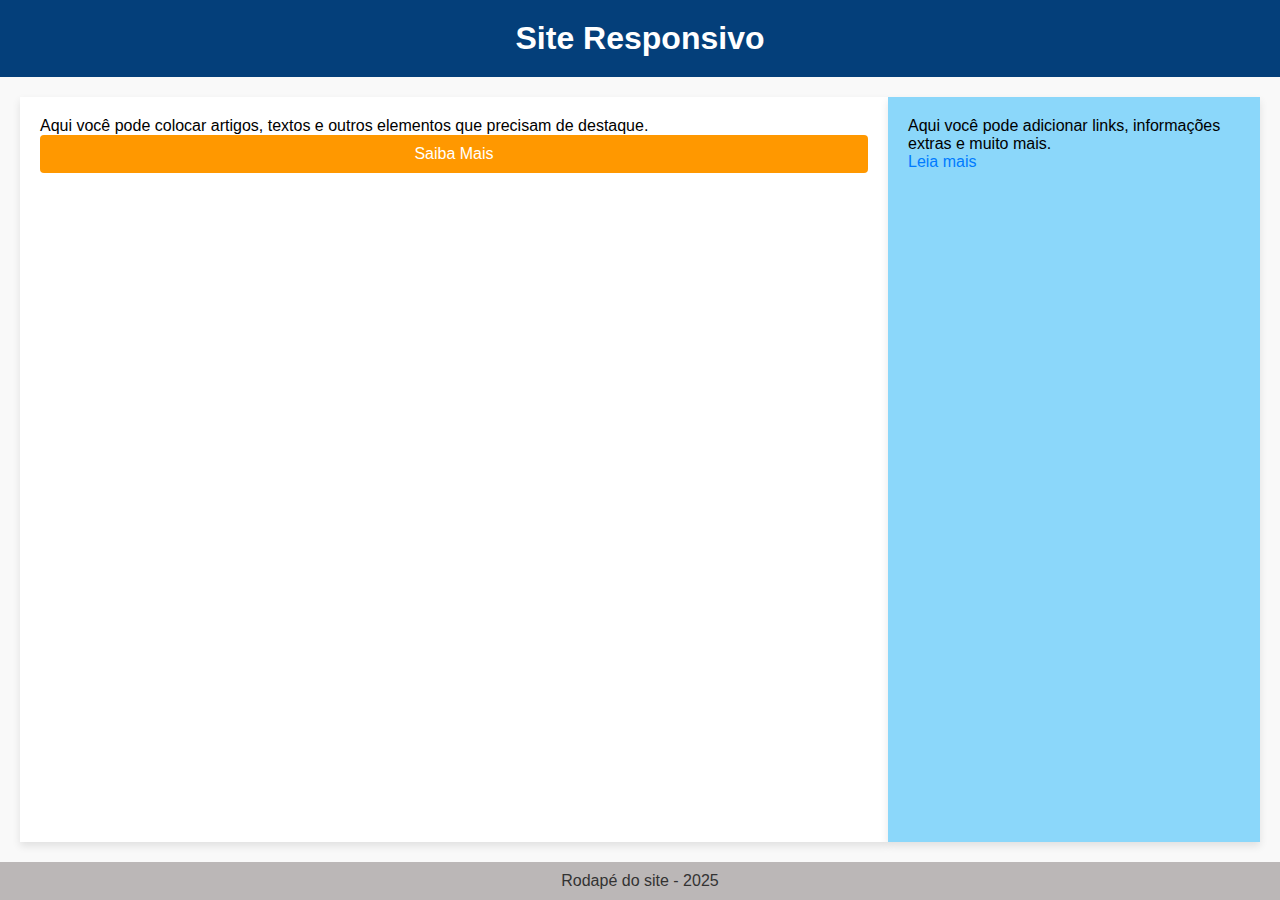
<file: Estilos-Responsivos-Consistencia-Visual/index.html>
<!DOCTYPE html>
<html lang="pt-br">
<head>
    <meta charset="UTF-8">
    <meta name="viewport" content="width=device-width, initial-scale=1.0">
    <title>Layout Responsivo</title>
    <link rel="stylesheet" href="style.css">
</head>
<body>
    <header>
        <h1>Site Responsivo</h1>
    </header>

    <main>
        <section class="conteudo-principal">
            <p>Aqui você pode colocar artigos, textos e outros elementos que precisam de destaque.</p>
            <button>Saiba Mais</button>
        </section>
        
        <aside class="conteudo-secundario">
            <p>Aqui você pode adicionar links, informações extras e muito mais.</p>
            <a href="#">Leia mais</a>
        </aside>
    </main>

    <footer>
        <p>Rodapé do site - 2025</p>
    </footer>
</body>
</html>
</file>
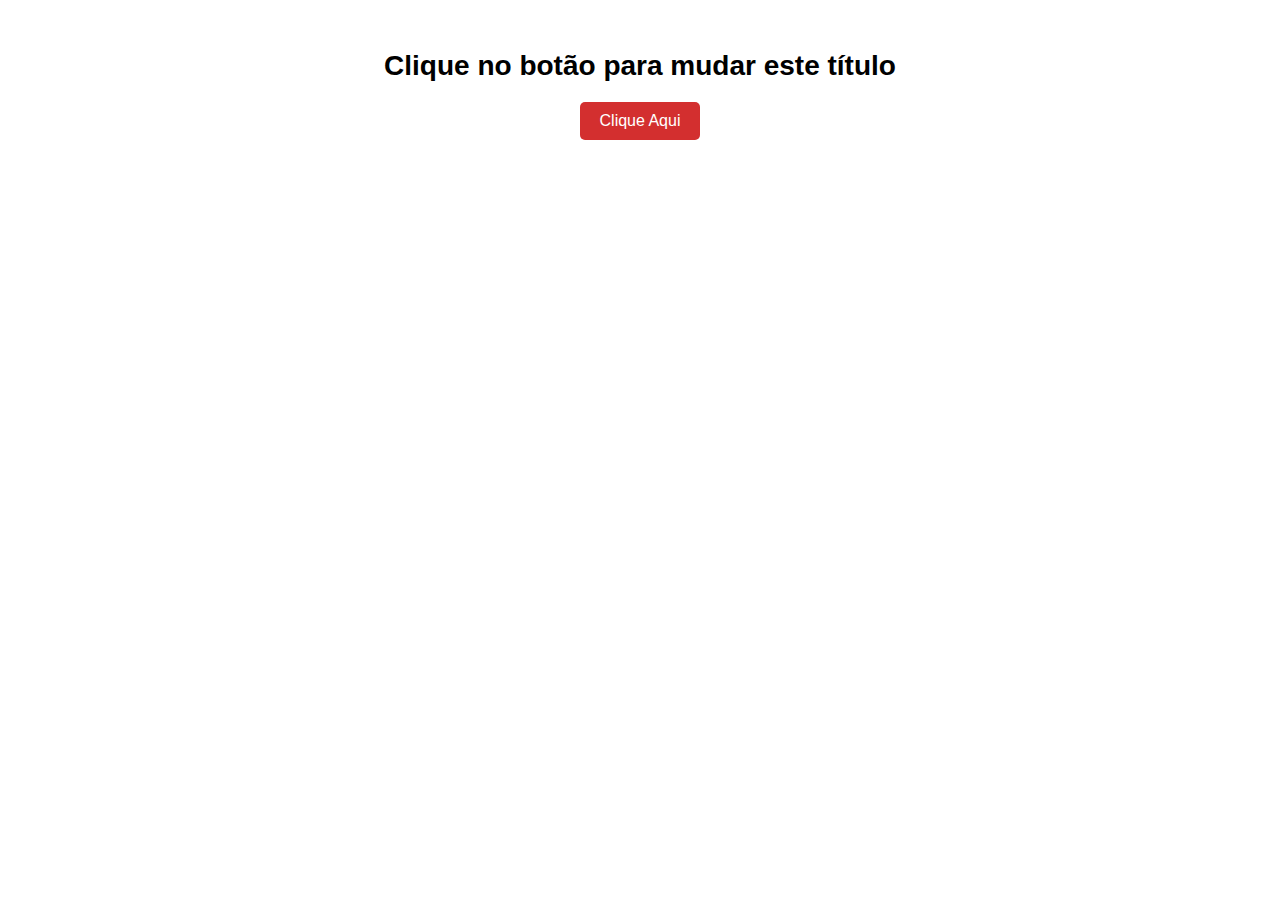
<file: Exercicio-1-JS/index.html>
<!DOCTYPE html>
<html lang="pt-br">
<head>
    <meta charset="UTF-8">
    <meta name="viewport" content="width=device-width, initial-scale=1.0">
    <title>Mudar Título com JavaScript</title>
    <link rel="stylesheet" href="style.css">
</head>
<body>

    <h1 id="titulo">Clique no botão para mudar este título</h1>
    <button onclick="mudarTitulo()">Clique Aqui</button>

    <script src="script.js"></script>
</body>
</html>
</file>
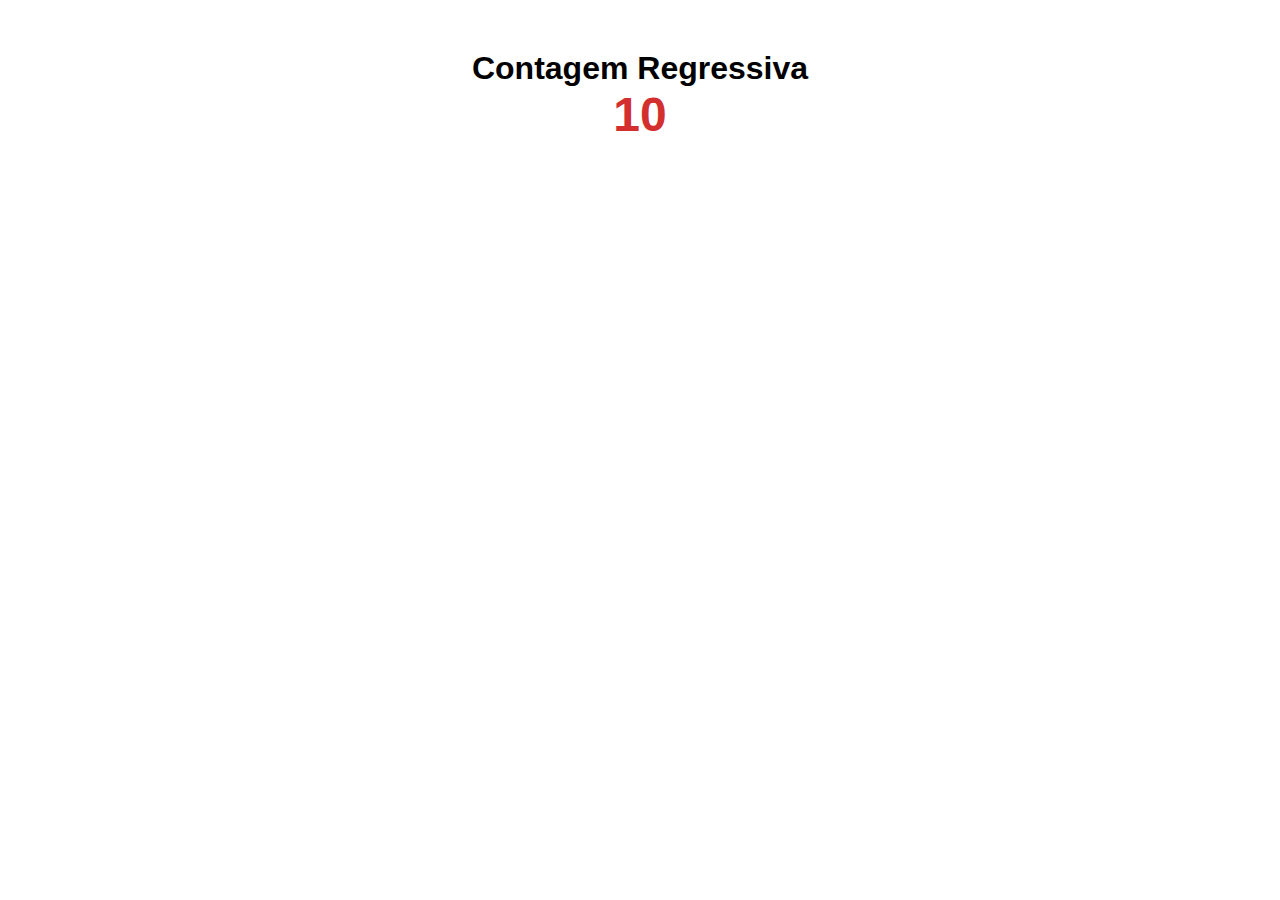
<file: Exercicio-2-JS/index.html>
<!DOCTYPE html>
<html lang="pt-br">
<head>
    <meta charset="UTF-8">
    <meta name="viewport" content="width=device-width, initial-scale=1.0">
    <title>Temporizador Regressivo</title>
    <link rel="stylesheet" href="style.css">
</head>
<body>

    <h1>Contagem Regressiva</h1>
    <p id="timer">10</p>

    <script src="script.js"></script>
</body>
</html>
</file>
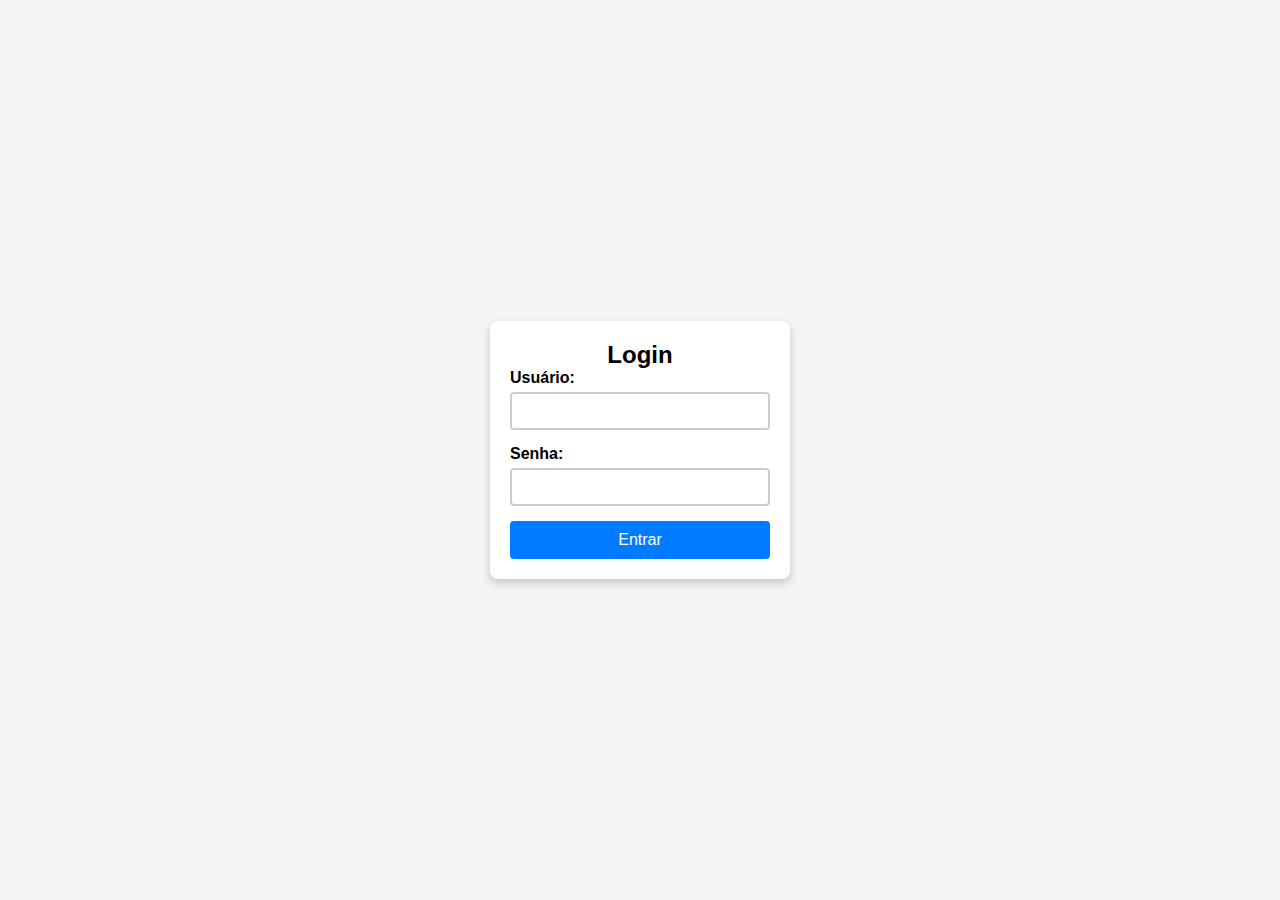
<file: Exercicio-3-JS/index.html>
<!DOCTYPE html>
<html lang="pt-br">
<head>
    <meta charset="UTF-8">
    <meta name="viewport" content="width=device-width, initial-scale=1.0">
    <title>Login</title>
    <link rel="stylesheet" href="style.css">
</head>
<body>

    <div class="container">
        <h2>Login</h2>
        <form id="loginForm">
            <div class="campo">
                <label for="usuario">Usuário:</label>
                <input type="text" id="usuario" name="usuario">
                <p class="erro" id="erroUsuario"></p>
            </div>

            <div class="campo">
                <label for="senha">Senha:</label>
                <input type="password" id="senha" name="senha">
                <p class="erro" id="erroSenha"></p>
            </div>

            <button type="submit">Entrar</button>
        </form>
    </div>

    <script src="script.js"></script>
</body>
</html>
</file>
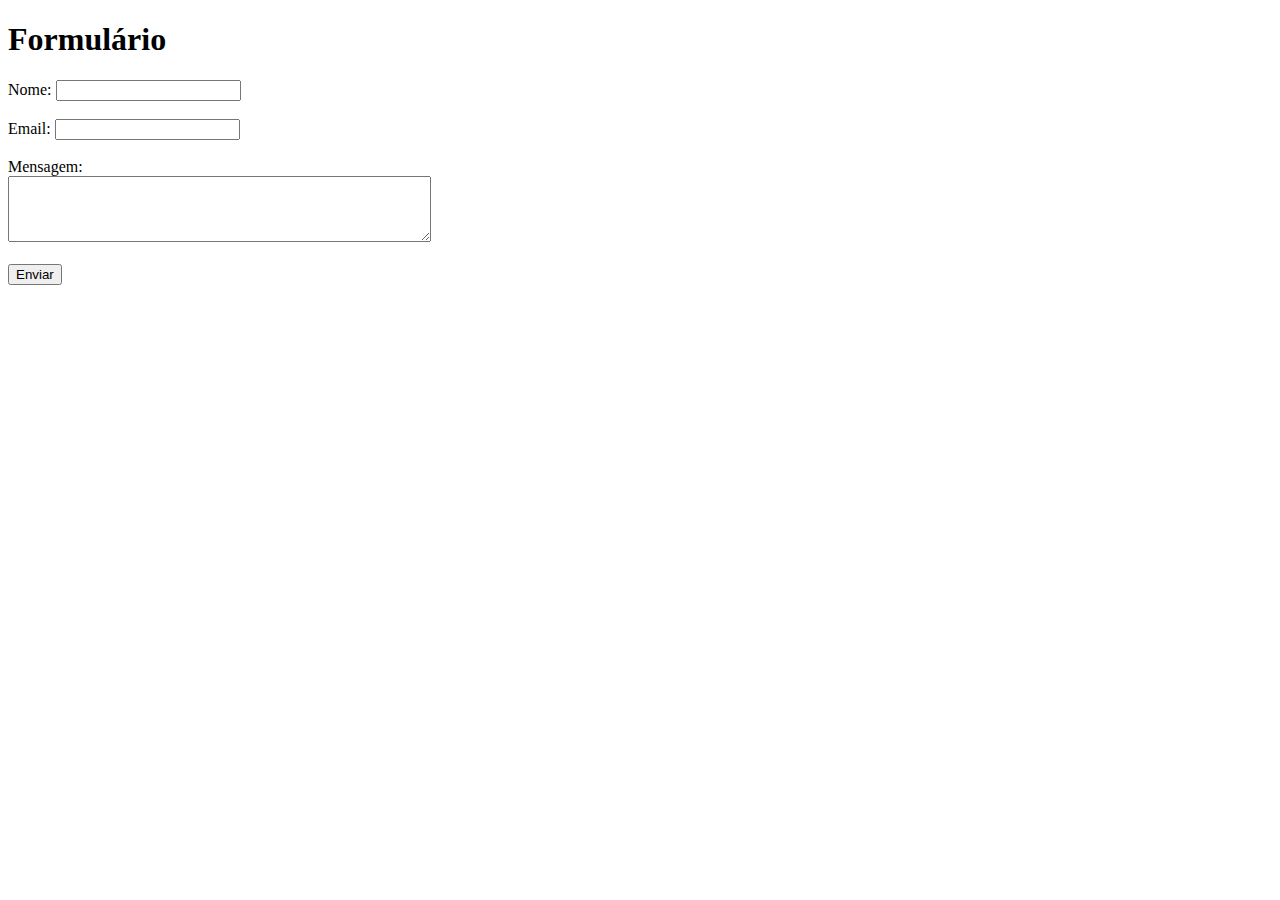
<file: Formulario-MateusSchmidt/index.html>
<!DOCTYPE html>
<html lang="pt-br">
<head>
    <meta charset="UTF-8">
    <meta name="viewport" content="width=device-width, initial-scale=1.0">
    <title>Formulário</title>
</head>
<body>
    <h1>Formulário</h1>
    
    <form action="/enviar" method="POST">
        <label for="nome">Nome:</label>
        <input type="text" id="nome" name="nome" required><br><br>
        
        <label for="email">Email:</label>
        <input type="email" id="email" name="email" required><br><br>
        
        <label for="mensagem">Mensagem:</label><br>
        <textarea id="mensagem" name="mensagem" rows="4" cols="50" required></textarea><br><br>
        
        <button type="submit">Enviar</button>
    </form>
</body>
</html>
</file>
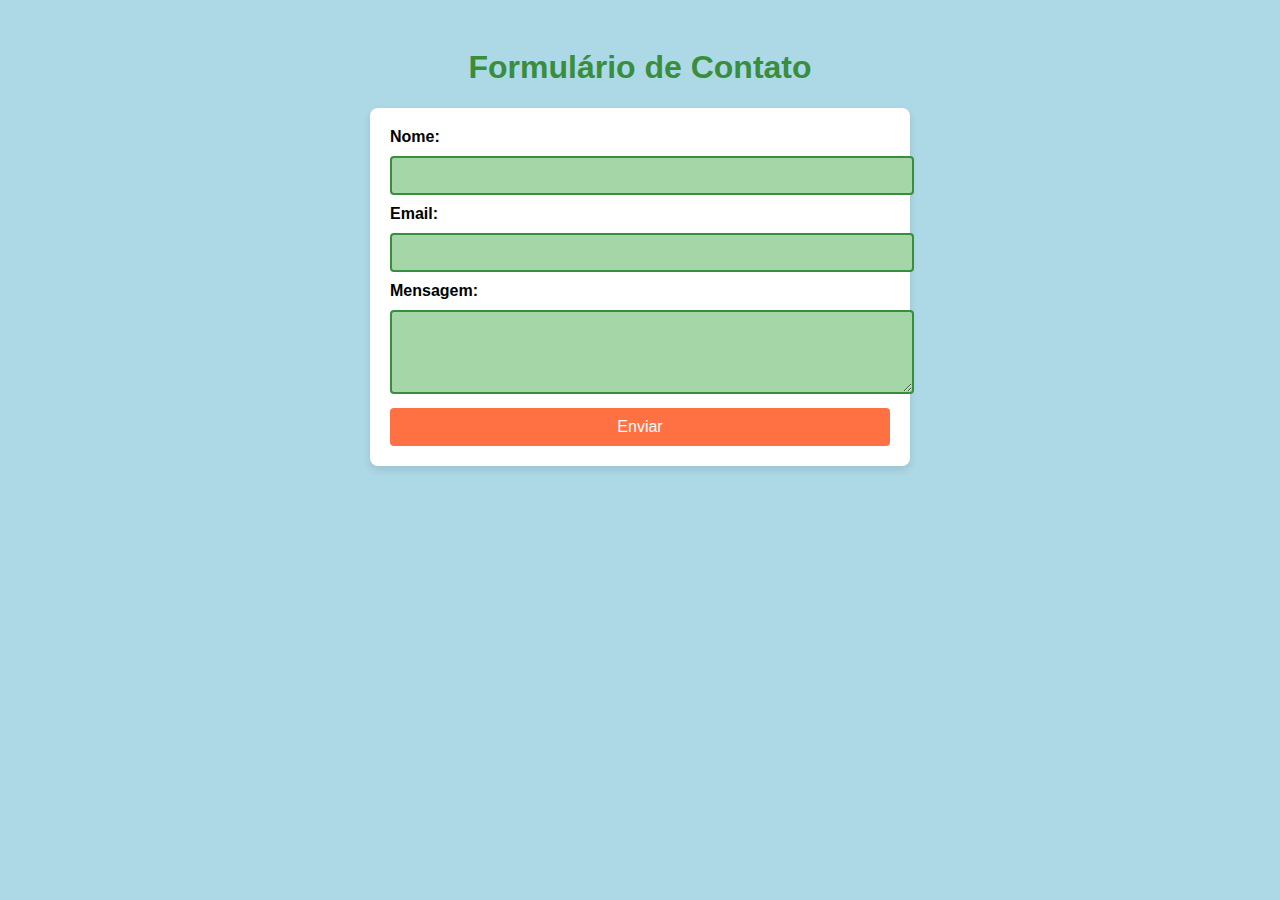
<file: Formulario-Psicologia-Cores/index.html>
<!DOCTYPE html>
<html lang="pt-br">
<head>
    <meta charset="UTF-8">
    <meta name="viewport" content="width=device-width, initial-scale=1.0">
    <title>Formulário de Contato</title>
    <link rel="stylesheet" href="style.css">
</head>
<body>
    <h1>Formulário de Contato</h1>
    
    <form action="/enviar" method="POST">
        <label for="nome">Nome:</label>
        <input type="text" id="nome" name="nome" required><br>
        
        <label for="email">Email:</label>
        <input type="email" id="email" name="email" required><br>
        
        <label for="mensagem">Mensagem:</label><br>
        <textarea id="mensagem" name="mensagem" rows="4" required></textarea><br>
        
        <button type="submit">Enviar</button>
    </form>
</body>
</html>
</file>
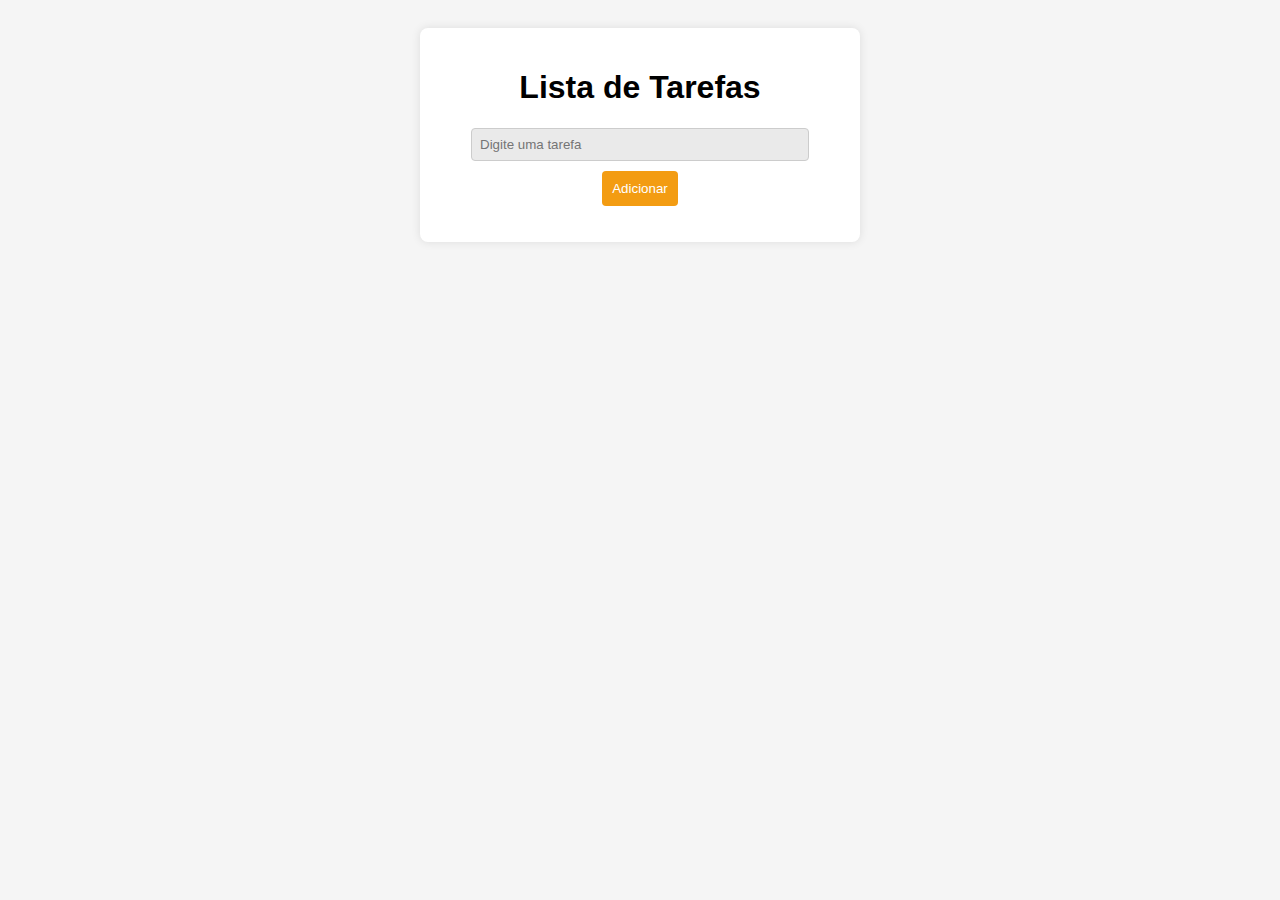
<file: HTML-CSS-JS-MateusSchmidt/index.html>
<!DOCTYPE html>
<html lang="pt">
<head>
    <meta charset="UTF-8">
    <meta name="viewport" content="width=device-width, initial-scale=1.0">
    <title>Lista de Tarefas</title>
    <link rel="stylesheet" href="styles.css">
</head>
<body>
    <div class="container">
        <h1>Lista de Tarefas</h1>
        <input type="text" id="tarefa" placeholder="Digite uma tarefa">
        <button id="adicionar">Adicionar</button>
        <ul id="lista"></ul>
    </div>
    <script src="script.js"></script>
</body>
</html>
</file>
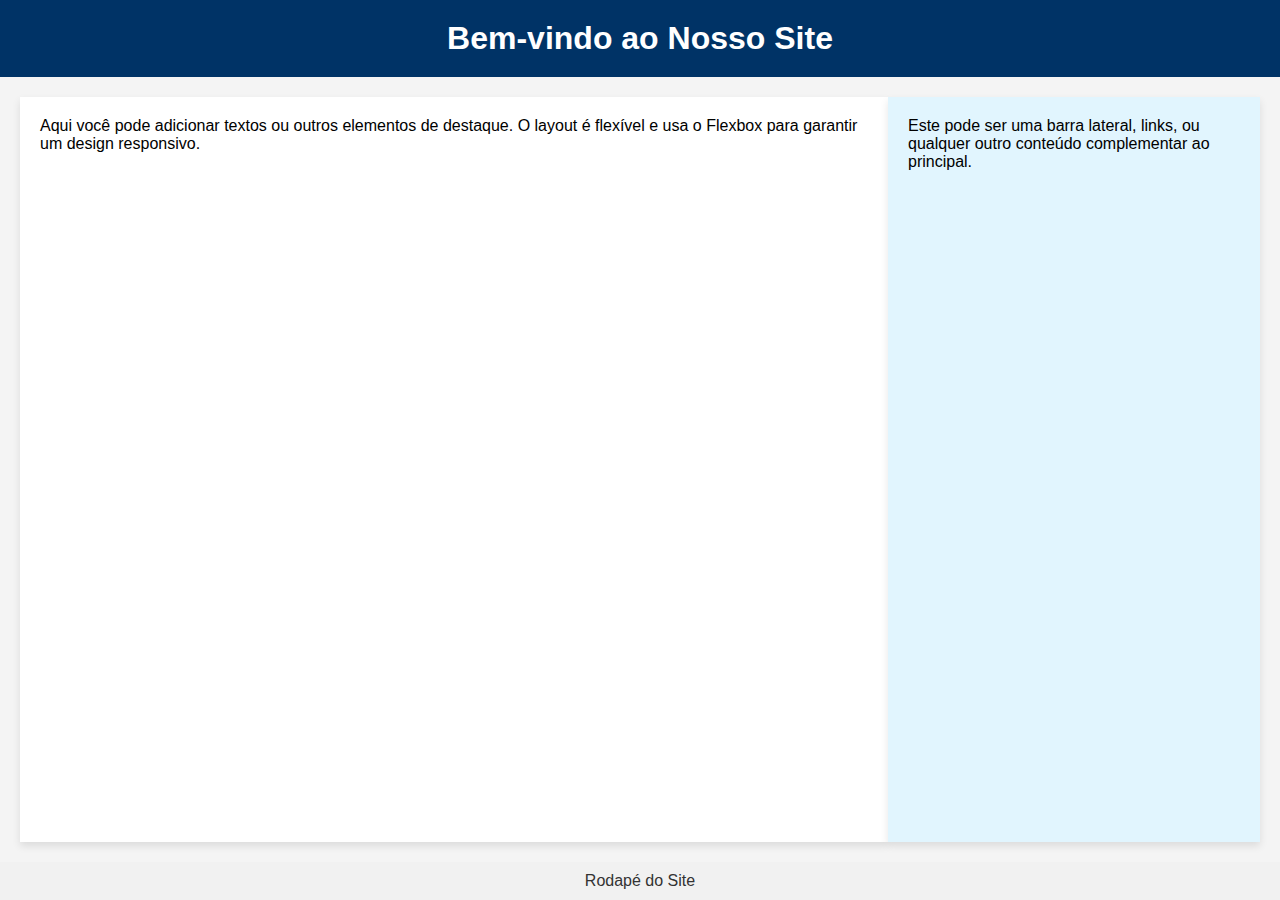
<file: Layout-Flexbox/index.html>
<!DOCTYPE html>
<html lang="pt-br">
<head>
    <meta charset="UTF-8">
    <meta name="viewport" content="width=device-width, initial-scale=1.0">
    <title>Layout Flexbox</title>
    <link rel="stylesheet" href="style.css"> <!-- Link para o CSS -->
</head>
<body>
    <header>
        <h1>Bem-vindo ao Nosso Site</h1>
    </header>

    <main>
        <section class="conteudo-principal">
            <p>Aqui você pode adicionar textos ou outros elementos de destaque. O layout é flexível e usa o Flexbox para garantir um design responsivo.</p>
        </section>
        
        <aside class="conteudo-secundario">
            <p>Este pode ser uma barra lateral, links, ou qualquer outro conteúdo complementar ao principal.</p>
        </aside>
    </main>

    <footer>
        <p>Rodapé do Site</p>
    </footer>
</body>
</html>
</file>
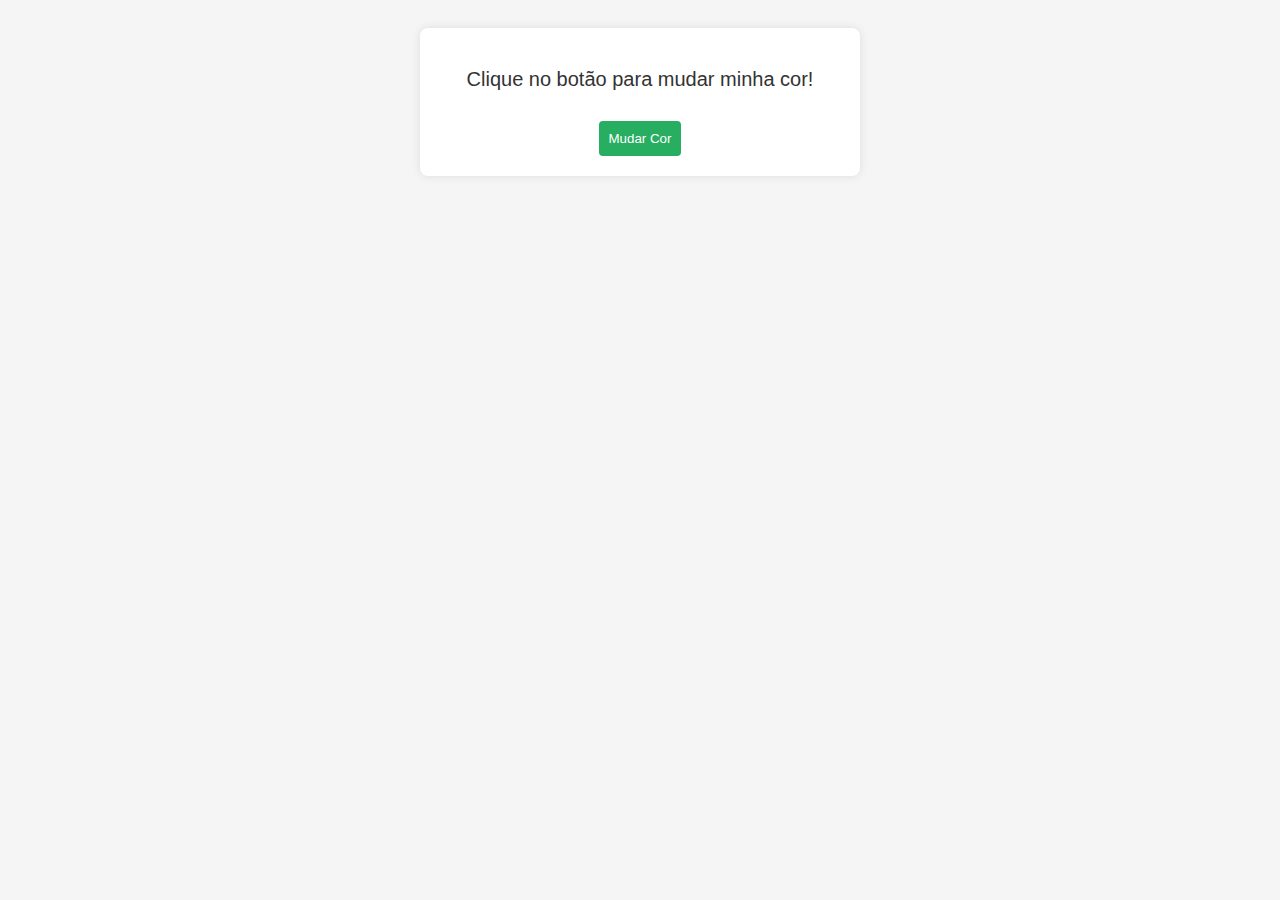
<file: Muda-de-cor/index.html>
<!DOCTYPE html>
<html lang="pt">
<head>
    <meta charset="UTF-8">
    <meta name="viewport" content="width=device-width, initial-scale=1.0">
    <title>Alteração de Cor</title>
    <link rel="stylesheet" href="styles.css">
</head>
<body>
    <div class="container">
        <p id="texto">Clique no botão para mudar minha cor!</p>
        <button id="botao">Mudar Cor</button>
    </div>
    <script src="script.js"></script>
</body>
</html>
</file>
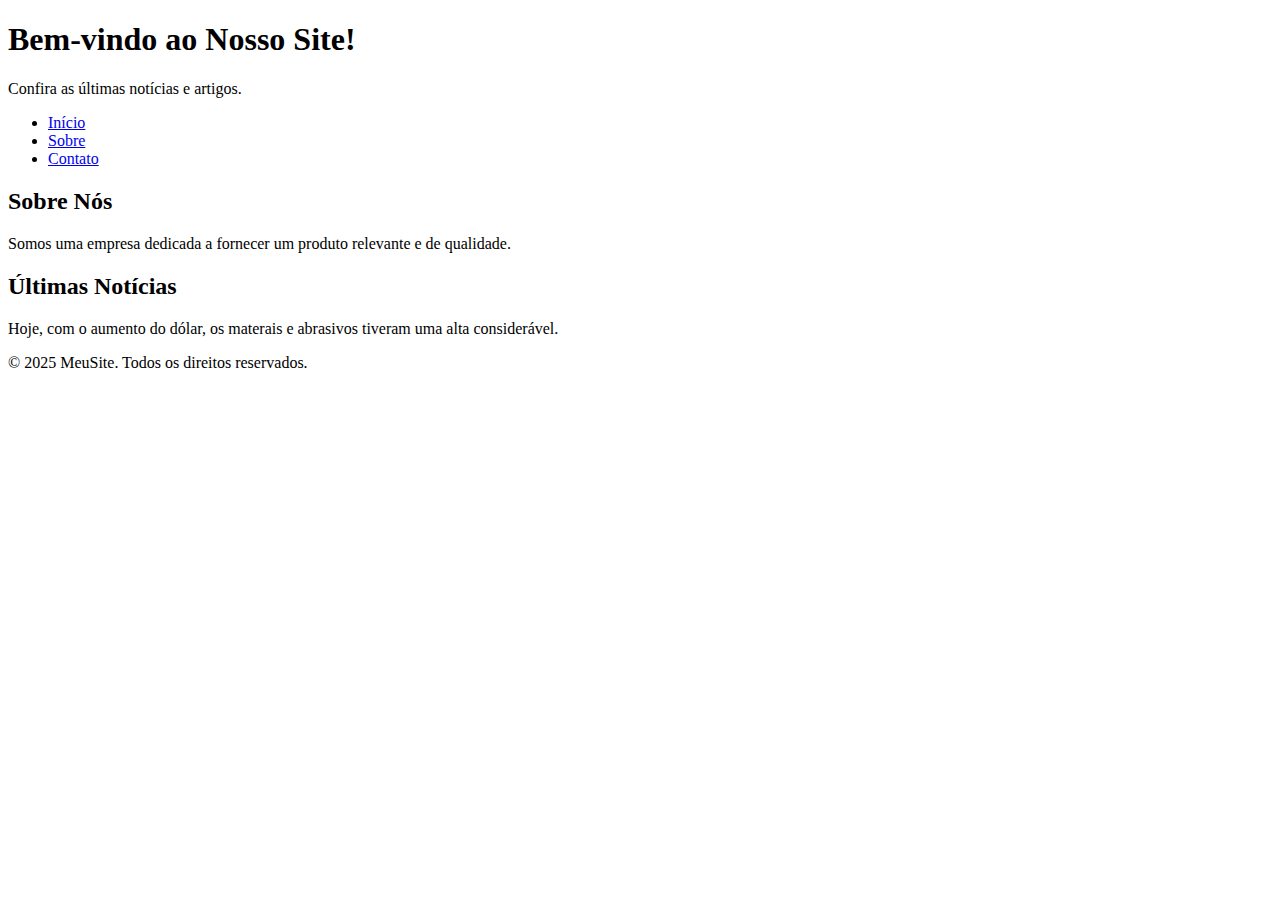
<file: Pagina-semantica-MateusSchmidt/index.html>
<!DOCTYPE html>
<html lang="pt-br">
<head>
    <meta charset="UTF-8">
    <meta name="viewport" content="width=device-width, initial-scale=1.0">
    <title>Página Exemplo com Tags Semânticas</title>
</head>
<body>
    <!-- Cabeçalho da página, geralmente contém título e informações introdutórias -->
    <header>
        <h1>Bem-vindo ao Nosso Site!</h1>
        <p>Confira as últimas notícias e artigos.</p>
    </header>

    <!-- Barra de navegação, geralmente contém links para outras partes do site -->
    <nav>
        <ul>
            <li><a href="#home">Início</a></li>
            <li><a href="#about">Sobre</a></li>
            <li><a href="#contact">Contato</a></li>
        </ul>
    </nav>

    <!-- Corpo principal da página, onde o conteúdo principal é exibido -->
    <main>
        <!-- Seção que contém informações sobre o site ou uma parte importante do conteúdo -->
        <section id="about">
            <h2>Sobre Nós</h2>
            <p>Somos uma empresa dedicada a fornecer um produto relevante e de qualidade.</p>
        </section>

        <!-- Artigo, onde você pode colocar um conteúdo autônomo, como um post de blog ou artigo -->
        <article>
            <h2>Últimas Notícias</h2>
            <p>Hoje, com o aumento do dólar, os materais e abrasivos tiveram uma alta considerável.</p>
        </article>
    </main>

    <!-- Rodapé, geralmente contém informações de copyright e links de rodapé -->
    <footer>
        <p>&copy; 2025 MeuSite. Todos os direitos reservados.</p>
    </footer>
</body>
</html>
</file>
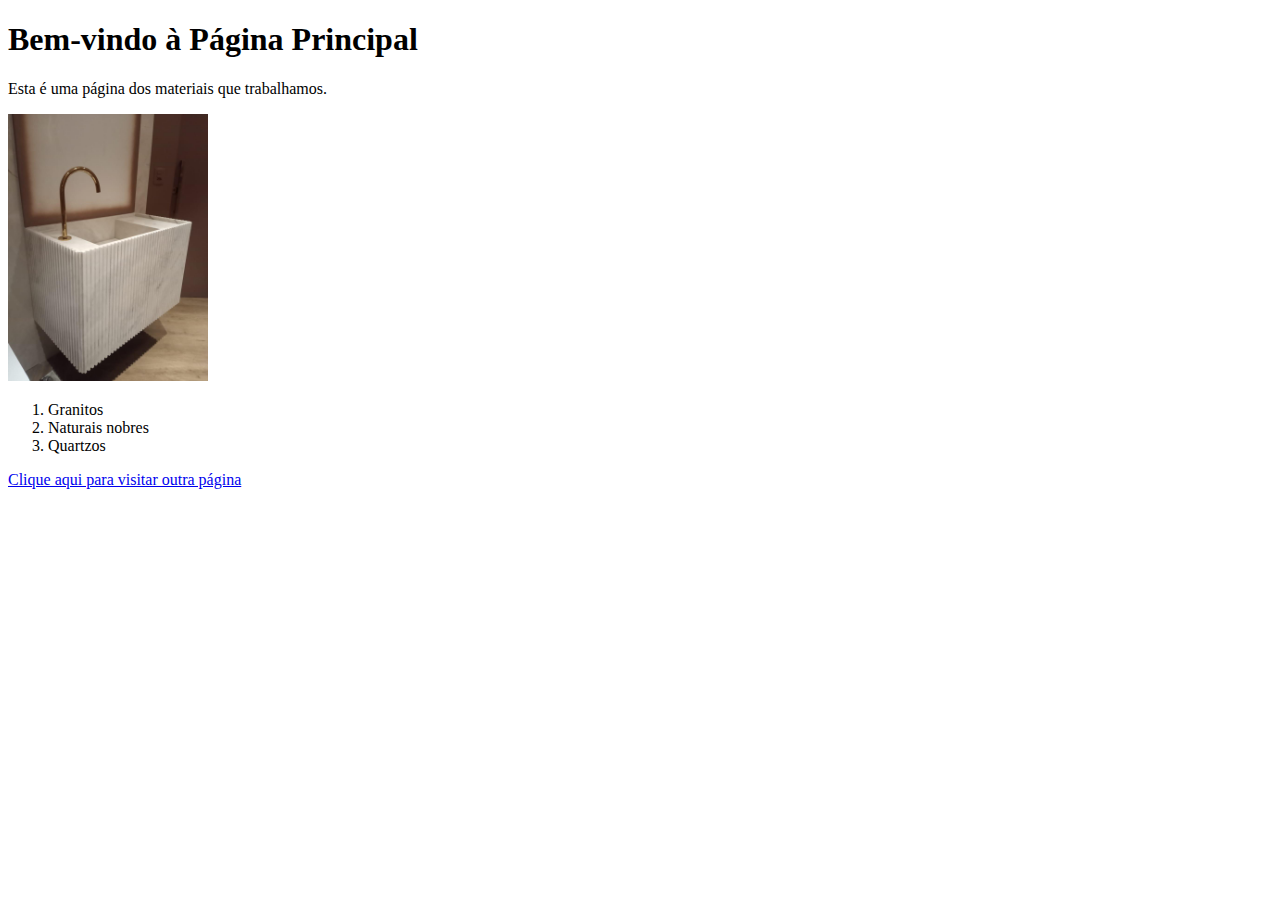
<file: Pagina-Simples-MateusSchmidt/index.html>
<!DOCTYPE html>
<html lang="pt-br">
<head>
    <meta charset="UTF-8">
    <meta name="viewport" content="width=device-width, initial-scale=1.0">
    <title>Página Marmoraria</title>
</head>
<body>
    <h1>Bem-vindo à Página Principal</h1>
    
    <p>Esta é uma página dos materiais que trabalhamos.</p>
    
    <img src="Imagemgran.jpg" alt="Imagem de Exemplo" width="200">

    
    <ol>
        <li>Granitos</li>
        <li>Naturais nobres</li>
        <li>Quartzos</li>
    </ol>
    
    <a href="https://www.marmorariagran.com" target="_blank">Clique aqui para visitar outra página</a>
</body>
</html>
</file>
<file: Formulario-Psicologia-Cores/style.css>
/* Cor de fundo geral da página (calma e confiança) */
body {
    background-color: #add8e6; /* Azul claro para transmitir calma e confiança */
    font-family: Arial, sans-serif;
    padding: 20px;
}

/* Estilo do formulário */
form {
    background-color: #ffffff; /* Fundo branco para destacar o formulário */
    padding: 20px;
    border-radius: 8px;
    box-shadow: 0 4px 8px rgba(0, 0, 0, 0.1);
    width: 100%;
    max-width: 500px;
    margin: 0 auto;
}

/* Títulos */
h1 {
    text-align: center;
    color: #388e3c; /* Verde escuro para o título */
}

/* Estilo dos campos de entrada */
input[type="text"], input[type="email"], textarea {
    width: 100%;
    padding: 10px;
    margin: 10px 0;
    border: 2px solid #388e3c; /* Verde escuro para os contornos */
    border-radius: 4px;
    background-color: #a5d6a7; /* Verde claro */
    color: white; /* Texto branco */
}

/* Estilo do botão de enviar */
button[type="submit"] {
    background-color: #ff7043; /* Laranja para transmitir urgência */
    color: white;
    border: none;
    padding: 10px 20px;
    border-radius: 4px;
    cursor: pointer;
    font-size: 16px;
    width: 100%;
}

/* Efeito no botão de envio ao passar o mouse */
button[type="submit"]:hover {
    background-color: #ff5722; /* Um tom mais intenso de laranja */
}

/* Estilo do link */
a {
    text-decoration: none;
    color: #388e3c; /* Verde para o link */
}

/* Adiciona espaçamento entre os campos */
label {
    font-weight: bold;
}
</file>
<file: HTML-CSS-JS-MateusSchmidt/styles.css>
body {
    font-family: Arial, sans-serif;
    background-color: #f5f5f5; /* Fundo suave */
    text-align: center;
    padding: 20px;
}

.container {
    background: #fff;
    padding: 20px;
    border-radius: 8px;
    max-width: 400px;
    margin: auto;
    box-shadow: 0 0 10px rgba(0, 0, 0, 0.1);
}

input {
    width: 80%;
    padding: 8px;
    border: 1px solid #ccc;
    border-radius: 4px;
    background-color: #eaeaea; /* Fundo suave */
}

button {
    background-color: #f39c12; /* Laranja para chamar atenção */
    color: white;
    border: none;
    padding: 10px;
    margin-top: 10px;
    cursor: pointer;
    border-radius: 4px;
}

button:hover {
    background-color: #e67e22;
}

ul {
    list-style: none;
    padding: 0;
}

li {
    background: #f5f5f5;
    padding: 10px;
    margin: 5px;
    border-radius: 4px;
    display: flex;
    justify-content: space-between;
}

.important {
    color: blue; /* Destaque para tarefas importantes */
    font-weight: bold;
}
</file>
<file: Muda-de-cor/styles.css>
body {
    font-family: Arial, sans-serif;
    text-align: center;
    background-color: #f5f5f5;
    padding: 20px;
}

.container {
    background: white;
    padding: 20px;
    border-radius: 8px;
    max-width: 400px;
    margin: auto;
    box-shadow: 0 0 10px rgba(0, 0, 0, 0.1);
}

p {
    font-size: 20px;
    color: #333; /* Texto inicial preto */
}

button {
    background-color: #27ae60; /* Verde para chamar atenção */
    color: white;
    border: none;
    padding: 10px;
    cursor: pointer;
    border-radius: 4px;
    margin-top: 10px;
}

button:hover {
    background-color: #219150;
}
</file>
<file: Estilos-Responsivos-Consistencia-Visual/style.css>
/* Reset básico */
* {
    margin: 0;
    padding: 0;
    box-sizing: border-box;
}

/* Corpo da página */
body {
    font-family: Arial, sans-serif;
    background-color: #f4f4f48e; /* Cinza claro para manter o design limpo */
    display: flex;
    flex-direction: column;
    min-height: 100vh;
}

/* Cabeçalho */
header {
    background-color: #043f7a; /* Azul escuro para transmitir confiança */
    color: white;
    padding: 20px;
    text-align: center;
}

/* Layout principal usando Flexbox */
main {
    display: flex;
    justify-content: space-between; /* Distribui as colunas */
    padding: 20px;
    flex: 1;
}

/* Coluna principal - 70% de largura */
.conteudo-principal {
    width: 70%;
    padding: 20px;
    background-color: #ffffff; /* Fundo branco para destacar o conteúdo */
    box-shadow: 0 4px 8px rgba(0, 0, 0, 0.1);
}

/* Coluna secundária - 30% de largura */
.conteudo-secundario {
    width: 30%;
    padding: 20px;
    background-color: #8bd7fa; /* Azul claro para diferenciar */
    box-shadow: 0 4px 8px rgba(0, 0, 0, 0.1);
}

/* Rodapé */
footer {
    background-color: #bbb7b7; /* Cinza claro para não chamar muita atenção */
    color: #333;
    text-align: center;
    padding: 10px;
    width: 100%;
}

/* LINKS E BOTÕES */
a {
    text-decoration: none;
    color: #007bff; /* Azul para links */
}

/* Estilo do botão */
button {
    background-color: #ff9800; /* Laranja para chamar atenção */
    color: white;
    border: none;
    padding: 10px 20px;
    border-radius: 4px;
    cursor: pointer;
    font-size: 16px;
    width: 100%;
}

/* Efeito ao passar o mouse */
button:hover {
    background-color: #f57c00; /* Um tom mais forte de laranja */
}

/* RESPONSIVIDADE - Para telas menores que 600px */
@media (max-width: 600px) {
    body {
        background-color: #ffffff; /* Fundo branco para manter um design limpo */
    }
    
    main {
        flex-direction: column; /* Empilha os elementos em uma única coluna */
    }

    .conteudo-principal, .conteudo-secundario {
        width: 100%; /* Ocupa 100% da largura */
        margin-bottom: 20px;
    }
    
    button {
        background-color: #4caf50; /* Verde para telas pequenas */
    }

    button:hover {
        background-color: #388e3c; /* Tom mais escuro de verde */
    }
}
</file>
<file: Exercicio-1-JS/style.css>
/* Reset básico */
* {
    margin: 0;
    padding: 0;
    box-sizing: border-box;
}

/* Estilizando o corpo da página */
body {
    font-family: Arial, sans-serif;
    text-align: center;
    margin-top: 50px;
}

/* Estilo do título */
h1 {
    font-size: 28px;
    color: black; /* Cor inicial */
}

/* Estilo do botão */
button {
    background-color: #d32f2f; /* Vermelho para chamar atenção */
    color: white;
    border: none;
    padding: 10px 20px;
    font-size: 16px;
    border-radius: 5px;
    cursor: pointer;
    margin-top: 20px;
}

/* Efeito hover */
button:hover {
    background-color: #b71c1c;
}
</file>
<file: Exercicio-2-JS/style.css>
/* Reset básico */
* {
    margin: 0;
    padding: 0;
    box-sizing: border-box;
}

/* Estilizando o corpo */
body {
    font-family: Arial, sans-serif;
    text-align: center;
    margin-top: 50px;
}

/* Estilizando o número da contagem regressiva */
#timer {
    font-size: 48px;
    font-weight: bold;
    color: #d32f2f; /* Vermelho para urgência */
}
</file>
<file: Exercicio-3-JS/style.css>
/* Reset básico */
* {
    margin: 0;
    padding: 0;
    box-sizing: border-box;
}

body {
    font-family: Arial, sans-serif;
    display: flex;
    justify-content: center;
    align-items: center;
    height: 100vh;
    background-color: #f4f4f4;
}

/* Container do formulário */
.container {
    background: white;
    padding: 20px;
    border-radius: 8px;
    box-shadow: 0 4px 8px rgba(0, 0, 0, 0.2);
    width: 300px;
    text-align: center;
}

/* Estilizando os campos */
.campo {
    margin-bottom: 15px;
    text-align: left;
}

label {
    font-weight: bold;
}

input {
    width: 100%;
    padding: 8px;
    margin-top: 5px;
    border: 2px solid #ccc;
    border-radius: 4px;
    font-size: 16px;
}

/* Estilo do botão */
button {
    width: 100%;
    padding: 10px;
    font-size: 16px;
    background-color: #007bff; /* Azul */
    color: white;
    border: none;
    border-radius: 4px;
    cursor: pointer;
}

/* Efeito hover no botão */
button:hover {
    background-color: #0056b3;
}

/* Mensagem de erro */
.erro {
    color: red;
    font-size: 14px;
    margin-top: 5px;
}

/* Estilos para campos válidos */
input.valido {
    border-color: #4caf50; /* Verde */
}

/* Estilos para campos inválidos */
input.invalido {
    border-color: red;
}
</file>
<file: Layout-Flexbox/style.css>
/* Reset básico para garantir que o layout tenha um visual consistente */
* {
    margin: 0;
    padding: 0;
    box-sizing: border-box;
}

/* Corpo da página */
body {
    font-family: Arial, sans-serif;
    background-color: #f4f4f4; /* Cor de fundo leve para não competir com o conteúdo */
    display: flex;
    flex-direction: column;
    min-height: 100vh;
}

/* Cabeçalho */
header {
    background-color: #003366; /* Azul escuro, transmite confiança e autoridade */
    color: white;
    padding: 20px;
    text-align: center;
}

/* Layout principal com Flexbox */
main {
    display: flex;
    justify-content: space-between; /* Espaça as colunas */
    padding: 20px;
    flex: 1; /* Faz o main ocupar o restante da altura da tela */
}

/* Coluna principal - 70% de largura */
.conteudo-principal {
    width: 70%;
    padding: 20px;
    background-color: #ffffff; /* Cor de fundo branca para o conteúdo */
    box-shadow: 0 4px 8px rgba(0, 0, 0, 0.1);
}

/* Coluna secundária - 30% de largura */
.conteudo-secundario {
    width: 30%;
    padding: 20px;
    background-color: #e1f5fe; /* Azul claro para a coluna secundária */
    box-shadow: 0 4px 8px rgba(0, 0, 0, 0.1);
}

/* Rodapé */
footer {
    background-color: #f1f1f1; /* Cor neutra, como cinza claro */
    color: #333;
    text-align: center;
    padding: 10px;
    width: 100%;
}
</file>
